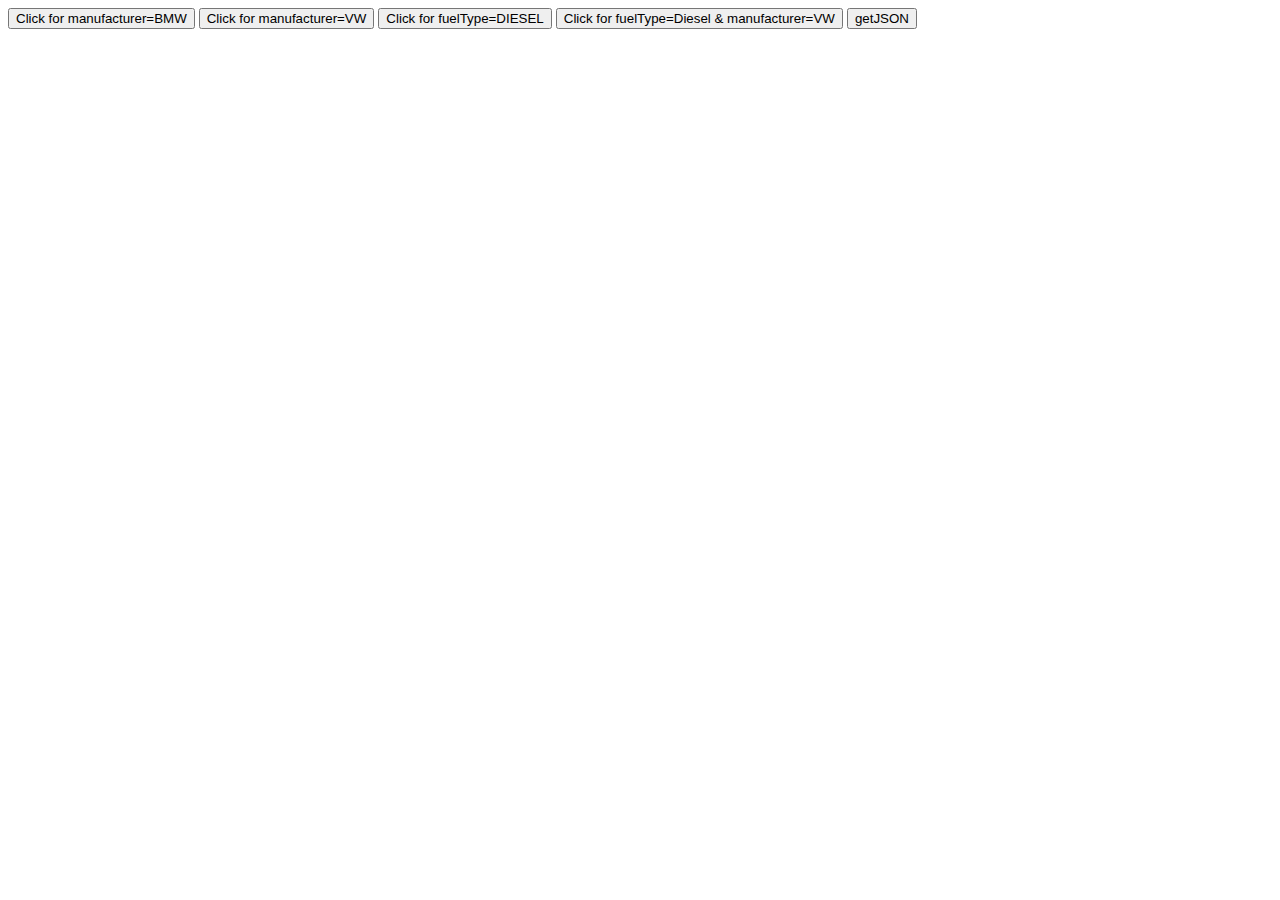
<file: testjson.html>
<!DOCTYPE html PUBLIC "-//W3C//DTD HTML 4.01//EN"
"http://www.w3.org/TR/html4/strict.dtd">

<html xmlns="http://www.w3.org/1999/xhtml" lang="en">
	<head>
		<meta http-equiv="Content-Type" content="text/html; charset=utf-8" />
		<title>TEST REQUEST JSON &amp; FILTER JSON</title>
		<meta name="author" content="Jan-Philipp Heine" />
		<!-- Date: 2014-01-14 -->
		
		<script src="js/jsonrequest.js" type="text/javascript"></script>
		<script src="js/filter.js" type="text/javascript"></script>
		<script type="text/javascript" src="js/jfunk-0.0.1.js"></script>
		<script src="http://code.jquery.com/jquery-2.0.3.min.js"></script>
		
	</head>
	<body>

	<form>
		<input type="button" value="Click for manufacturer=BMW" onclick="getManufacturerBMW()">
		<input type="button" value="Click for manufacturer=VW" onclick="getManufacturerVW()">
		<input type="button" value="Click for fuelType=DIESEL" onclick="getFuelTypeDiesel()">
		<input type="button" value="Click for fuelType=Diesel & manufacturer=VW" onclick="getDIESELVW()">
		<input type="button" value="getJSON" onclick="testJSON()">
	</form>
	
	
	<div id="simplyatest"></div>
	<div id="TestingRequestJSON"></div>
	<div id="ManufacturerBMW"></div>
	<div id="ManufacturerVW"></div>
	<div id="FuelTypeDiesel"></div>

	</body>
</html>
</file>
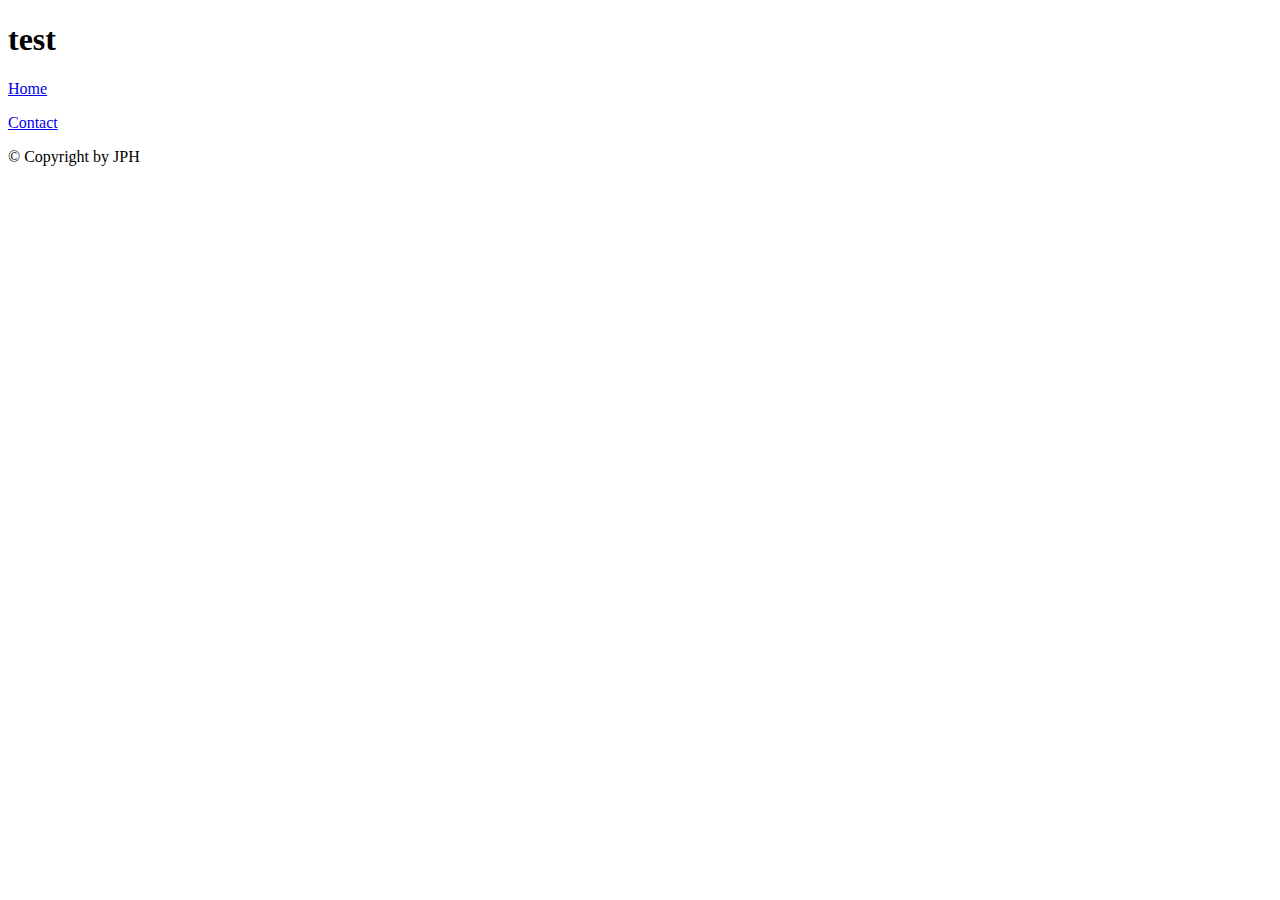
<file: docs/test.html>
<!DOCTYPE html>
<html lang="en">
	<head>
		<meta charset="utf-8">

		<!-- Always force latest IE rendering engine (even in intranet) & Chrome Frame
		Remove this if you use the .htaccess -->
		<meta http-equiv="X-UA-Compatible" content="IE=edge,chrome=1">

		<title>test</title>
		<meta name="description" content="">
		<meta name="author" content="JPH">

		<meta name="viewport" content="width=device-width; initial-scale=1.0">

		<!-- Replace favicon.ico & apple-touch-icon.png in the root of your domain and delete these references -->
		<link rel="shortcut icon" href="/favicon.ico">
		<link rel="apple-touch-icon" href="/apple-touch-icon.png">
	</head>

	<body>
		<div>
			<header>
				<h1>test</h1>
			</header>
			<nav>
				<p>
					<a href="/">Home</a>
				</p>
				<p>
					<a href="/contact">Contact</a>
				</p>
			</nav>

			<div>

			</div>

			<footer>
				<p>
					&copy; Copyright  by JPH
				</p>
			</footer>
		</div>
	</body>
</html>
</file>
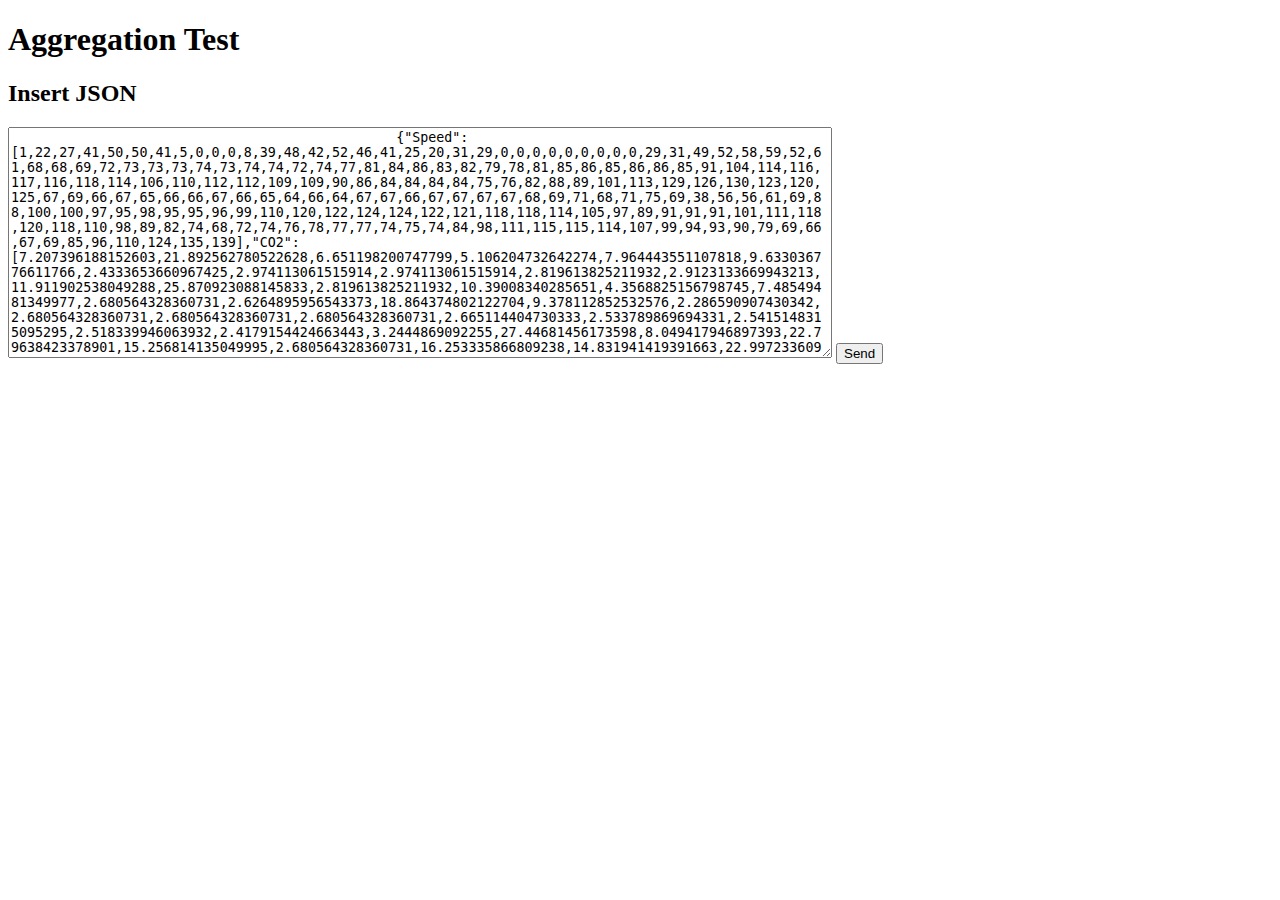
<file: php/aggregation_test.html>
<!DOCTYPE html>
<html lang="en">
	<head>
		<meta charset="utf-8">

		<!-- Always force latest IE rendering engine (even in intranet) & Chrome Frame
		Remove this if you use the .htaccess -->
		<meta http-equiv="X-UA-Compatible" content="IE=edge,chrome=1">

		<title>aggregation_test</title>
		<meta name="description" content="">
		<meta name="author" content="Axel Virnich">

		<meta name="viewport" content="width=device-width; initial-scale=1.0">

		<!-- Replace favicon.ico & apple-touch-icon.png in the root of your domain and delete these references -->
		<link rel="shortcut icon" href="/favicon.ico">
		<link rel="apple-touch-icon" href="/apple-touch-icon.png">
	</head>

	<body>
		<div>
			<header>
				<h1>Aggregation Test</h1>
			</header>
			<div>
				<h2>Insert JSON</h2>				
				<form action="aggregation.php" method="post">
					<textarea name="json" rows="15" cols="100">
						{"Speed":[1,22,27,41,50,50,41,5,0,0,0,8,39,48,42,52,46,41,25,20,31,29,0,0,0,0,0,0,0,0,0,29,31,49,52,58,59,52,61,68,68,69,72,73,73,73,74,73,74,74,72,74,77,81,84,86,83,82,79,78,81,85,86,85,86,86,85,91,104,114,116,117,116,118,114,106,110,112,112,109,109,90,86,84,84,84,84,75,76,82,88,89,101,113,129,126,130,123,120,125,67,69,66,67,65,66,66,67,66,65,64,66,64,67,67,66,67,67,67,67,68,69,71,68,71,75,69,38,56,56,61,69,88,100,100,97,95,98,95,95,96,99,110,120,122,124,124,122,121,118,118,114,105,97,89,91,91,91,101,111,118,120,118,110,98,89,82,74,68,72,74,76,78,77,77,74,75,74,84,98,111,115,115,114,107,99,94,93,90,79,69,66,67,69,85,96,110,124,135,139],"CO2":[7.207396188152603,21.892562780522628,6.651198200747799,5.106204732642274,7.964443551107818,9.633036776611766,2.4333653660967425,2.974113061515914,2.974113061515914,2.819613825211932,2.9123133669943213,11.911902538049288,25.870923088145833,2.819613825211932,10.39008340285651,4.3568825156798745,7.48549481349977,2.680564328360731,2.6264895956543373,18.864374802122704,9.378112852532576,2.286590907430342,2.680564328360731,2.680564328360731,2.680564328360731,2.665114404730333,2.533789869694331,2.5415148315095295,2.518339946063932,2.4179154424663443,3.2444869092255,27.44681456173598,8.049417946897393,22.79638423378901,15.256814135049995,2.680564328360731,16.253335866809238,14.831941419391663,22.997233609339425,20.37074438204032,19.46692292877394,14.476592070826797,11.093055480572481,3.275386756486296,17.597480327719584,17.17260613864031,17.1494321740828,17.628379438269906,17.74425368132028,14.09034361171161,14.801040835420395,17.914203946320363,7.987618252375799,13.42599579053878,13.109272171938,19.82999594991068,17.49705490323391,19.45919778278112,18.09960302988514,18.55537632951474,14.329817243805165,21.799862502029768,14.886015967920438,14.607916605862801,19.5132723313099,18.323626369993065,21.37498978637144,28.435612620923347,33.68859107552155,35.53485823859745,4.905355357091862,24.882125028958473,34.54606312625197,6.388549867386264,29.586631378855156,21.089165278320984,26.97559097012075,25.816845592775177,19.39739808825953,26.736118811448133,4.650431433012675,3.5766608198119134,21.21276466736417,13.966744222668424,19.150199310173157,21.444514626885848,3.120887520182314,2.819613825211932,15.22591355107873,18.910724204658663,21.614463418464993,21.583564307914664,32.98561899780558,37.12620295101512,43.53792678295889,31.765072452517476,5.832351879981458,5.492453191757464,40.24708826106602,40.40158823408047,11.162580321086889,9.802985568190909,12.305876143157294,9.532612088836556,4.812655815309474,9.73346146438697,7.354171015174238,11.819202996266899,12.622599761758076,9.061388497221325,10.938556244268499,15.233638697071544,2.2247912129087495,10.081084930248547,15.11003930802836,20.378468054612195,13.116997317930817,14.762416578877254,8.173017335940578,13.54959665300291,14.801040835420395,12.962498818337307,15.372688378100364,14.87829082192762,17.203506722611575,2.8659635961031267,2.611039672023939,23.669305103084127,17.85240425179877,20.363019236047503,18.50902545355784,32.19767178758957,32.90836753787741,26.11039524681845,25.492398301602524,13.163348193887717,22.719134247281787,20.39391834659783,22.008437023572995,21.969812767029858,23.700205687055394,29.478482281797607,33.9435135261798,35.35718430102549,29.64843254679769,31.39427428538792,30.073305262456024,26.6743176435056,32.846569316776765,28.265662355923265,28.74460962011037,4.8976305794542805,4.550006745237469,6.8597727222910265,12.977947636902,21.49086402942181,17.821503667827503,20.26259381156183,29.4553083172401,30.691302207671946,27.585864242764803,26.29579580380417,25.245199523516153,4.719956273527084,4.047883674716676,19.134749018187527,3.120887520182314,2.8041639015815343,16.600958595960343,17.574304889741132,10.861306994471743,18.09960302988514,19.5132723313099,11.927352093324451,17.597480327719584,17.85240425179877,16.83270855548202,18.153677578413916,26.125845538804086,30.59860340260003,32.52984569817598,18.176853016392368,16.2378855748236,15.079140197478033,11.487029085680486,23.43755661698339,22.441034885224145,24.00147901367054,5.028955114490283,3.0899876729215183,8.242542176454986,8.7369404693382,2.92003832880952,17.798329703269996,25.00572441800166,24.3568283622354,36.454128510428525,40.62561304760933,43.16712861582933,9.833885415451704],"EngineLoad":[],"Rpm":[618,1834,2137,3033,1983,2000,1633,812,786,799,793,1077,2124,1898,1692,2043,1847,1621,897,1631,1658,1563,788,786,780,766,765,749,752,815,705,2334,1637,1945,1683,1859,1922,1998,1980,2182,2188,2215,2325,2341,1994,2009,2007,1997,2028,2024,1970,2035,2104,2207,2293,2340,2276,2236,2153,2142,2213,2316,2338,2325,2344,2346,2304,2484,2829,3125,3162,3199,3185,3198,3116,2909,3016,3052,3043,2986,2982,2453,2347,2299,2315,2293,2285,2057,2078,2239,2396,2427,2753,3088,3515,3417,3543,3355,3295,3408,1849,1883,1808,1838,1781,1794,1801,1820,1812,1786,1752,1799,1764,1829,1842,1825,1826,1821,1831,1829,1876,1893,1957,1865,1940,2060,1879,2097,2200,2226,2430,2723,2823,2747,2730,2644,2595,2661,2594,2602,2624,2711,3013,3267,3344,3387,3389,3328,3289,3234,3217,3097,2877,2635,2431,2478,2471,2500,2738,3015,3216,3259,3230,3000,2676,2424,2250,2013,1870,1977,2038,2064,2131,2109,2106,2024,2062,2028,2286,2671,3031,3143,3133,3103,2937,2707,2560,2546,2456,2180,1895,1810,1841,1905,2302,2609,3012,3389,3700,3829],"Consumption":[3.066977101341533,9.315984161924522,2.830297106701191,2.1728530777201165,3.389124915365029,4.0991645857922405,1.0354746238709542,1.2655800261769847,1.2655800261769847,1.1998356703029498,1.2392822838273707,5.06889469704225,11.008903441764184,1.1998356703029498,4.421312086321919,1.8539925598637763,3.1853169419147958,1.1406656716428643,1.117655147086952,8.027393532818172,3.990686320226628,0.9730174074171668,1.1406656716428643,1.1406656716428643,1.1406656716428643,1.1340912360554607,1.078208455189077,1.0814956729827785,1.0716340196016731,1.0289001882835507,1.3806327273299999,11.679495558185524,3.4252842327222943,9.700589035654897,6.492261334063827,1.1406656716428643,6.916313134812441,6.311464433783686,9.786056855038053,8.668401864698009,8.283796990967634,6.160251945032679,4.720449140669141,1.3937815985048068,7.488289501157269,7.307491973889494,7.29763071237566,7.501438058838258,7.5507462473703315,5.995890898600685,6.298315249115062,7.623065509072495,3.39898649037268,5.713189698101608,5.578413690186383,8.43829614889816,7.445555277971875,8.280509694800477,7.701958736121337,7.895904821070102,6.097794571831985,9.276537234906284,6.334474879966144,6.216134725899064,8.303520140982936,7.797287817018325,9.095740334626145,12.100260689754615,14.3355706704347,15.121216271743597,2.0873852583369623,10.588138310195095,14.700452394149774,2.71853185846224,12.590055905895811,8.974112884391907,11.478974880902445,10.985891741606459,8.254211952450863,11.37707183465878,1.978906992771351,1.5219833275795376,9.026708369091136,5.943295413901457,8.149020983052408,9.125325373142914,1.3280372426307718,1.1998356703029498,6.4791121493952035,8.047116682833474,9.197644007857443,9.184495450176453,14.03643361608748,15.798384234474517,18.52677735445059,13.517052107454244,2.481851863821897,2.3372141241521125,17.126420536623836,17.19216520599169,4.75003417918591,4.17148322050677,5.236543039641401,4.056430676100662,2.047938644812542,4.141898495483817,3.129434474542229,5.0294480835178295,5.371319047556628,3.855909998817585,4.654704784795106,6.4823994455623595,0.9467196650675529,4.289823374573849,6.429803960863132,8.67168853387753,5.581700986353539,6.281879395266916,3.4778797174215224,5.765785809788472,6.298315249115062,5.515956943973322,6.541569522595899,6.331187583798988,7.320641158558117,1.2195589770651603,1.1110807114995485,10.07204472471665,7.596767766722881,8.665114568530852,7.876181044067166,13.701136930889177,14.003560654415919,11.11080648800785,10.847829064511712,5.6014247633564755,9.667716700970972,8.678263126211842,9.365292350456594,9.34885649660845,10.085193909385273,12.544035013530896,14.444048309012679,15.045610340861911,12.616354275233059,13.35926565335656,12.797151175513202,11.35077346532153,13.977263539053942,12.027941428052452,12.23174877451505,2.084098118916715,1.9361730830797739,2.9190522222515005,5.5225309093199995,9.145048523158216,7.583618582054256,8.622380345345459,12.534173752017063,13.060128599009339,11.738665635219064,11.189700342044327,10.742638095113255,2.008492031288121,1.722503691368798,8.142446390718096,1.3280372426307718,1.1932612347155465,7.064237700408657,7.478427612655801,4.6218327636049965,7.701958736121337,8.303520140982936,5.075468975882745,7.488289501157269,7.596767766722881,7.162854704460434,7.724969182303794,11.117381080342163,13.020682298978736,13.842487531138715,7.734831070805263,6.909738542478128,6.4166554031821414,4.888097483268292,9.973428347652506,9.549376546903892,10.213395324966188,2.139980899783099,1.3148883714559652,3.507464755938292,3.717847008229021,1.2425695016210723,7.573757320540423,10.640733794894322,10.36460781371719,15.512395110820648,17.28749491387631,18.368990900352905,4.184632091681576]}	
					</textarea>
					<input type="submit" value="Send" />
				</form>
			</div>
		</div>
	</body>
</html>
</file>
